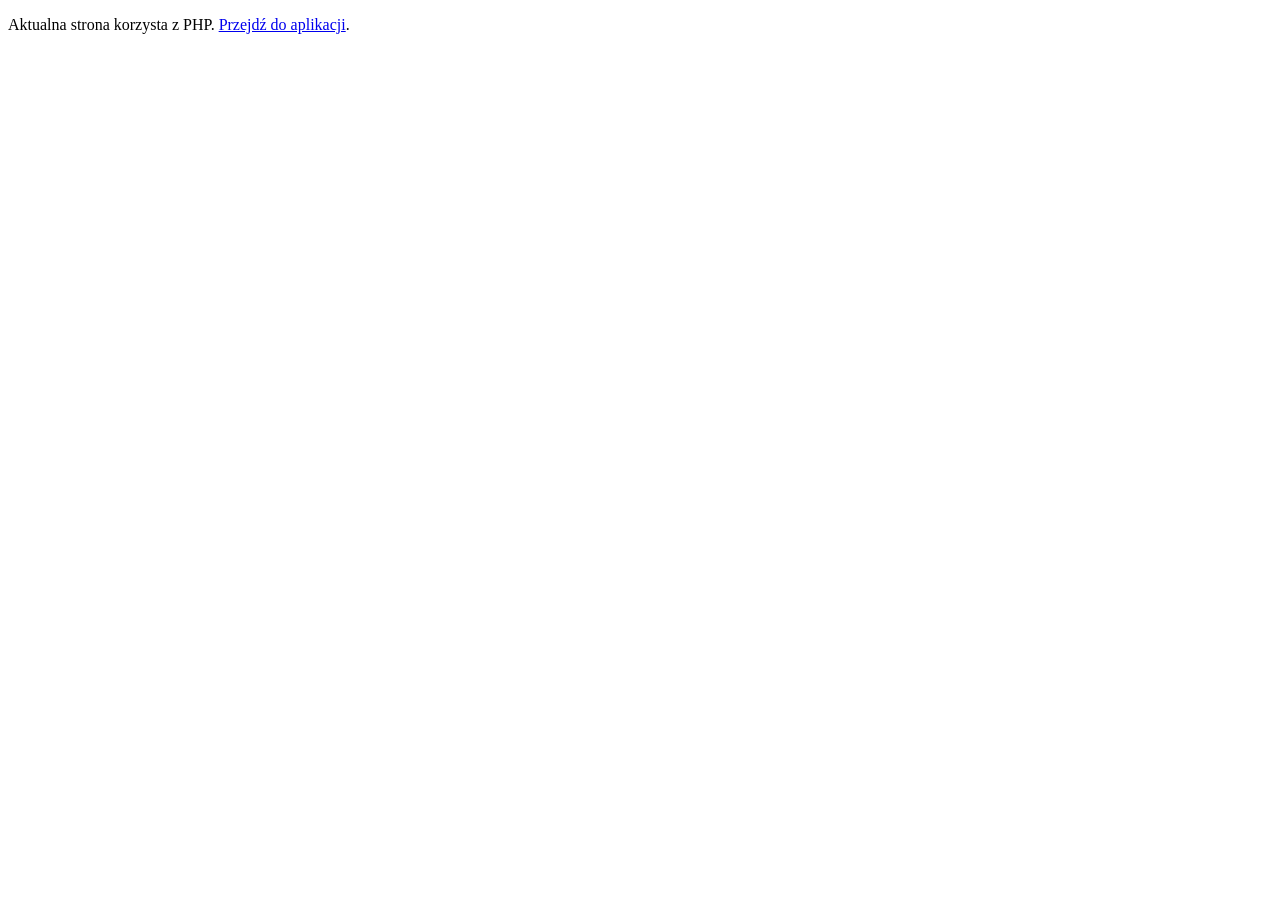
<file: public/index.html>
<!doctype html>
<html lang="pl"><head><meta charset="utf-8"><meta name="viewport" content="width=device-width,initial-scale=1">
<meta http-equiv="refresh" content="0; url=index.php"><title>Grand Access Hotel — przejście do aplikacji</title></head>
<body><p>Aktualna strona korzysta z PHP. <a href="index.php">Przejdź do aplikacji</a>.</p></body></html>
</file>
